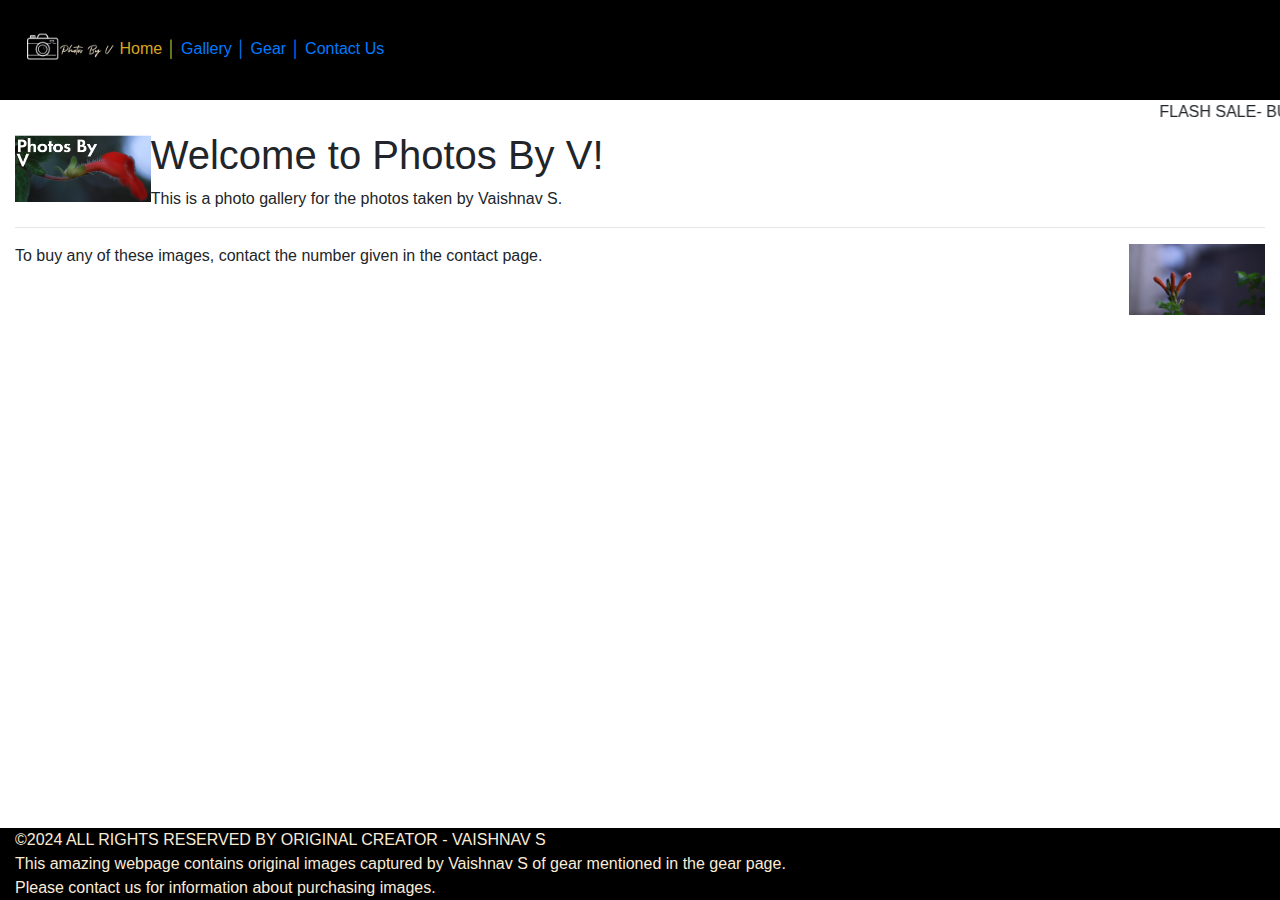
<file: index.html>
<!DOCTYPE html>
<html lang="en">
<head>
    <meta charset="UTF-8">
    <title>Photos By V</title>
  <link rel="stylesheet" href="https://cdn.jsdelivr.net/npm/bootstrap@4.4.1/dist/css/bootstrap.min.css" integrity="sha384-Vkoo8x4CGsO3+Hhxv8T/Q5PaXtkKtu6ug5TOeNV6gBiFeWPGFN9MuhOf23Q9Ifjh" crossorigin="anonymous">
  <link rel="stylesheet" href="style.css">
</head>
<body>
<div style="background-color: black; color: antiquewhite;" class="container-fluid">

  <img style="height: 100px; width: 100px" href="index.html" src="Photos_By_V-removebg-preview%20(1).png">
  <a style="color: goldenrod;" href="index.html">Home │  </a>
  <a href="gallery.html">Gallery │  </a>
  <a href="gear.html">Gear │ </a>
  <a href="contact-us.html">Contact Us</a>
</div>
<marquee scrollamount="15">FLASH SALE- BUY ALL IMAGES FOR JUST $1,000,000,000!</marquee>
<section  class="container-fluid">
<img src="Photos%20By.png" style="height: 71.43px; width: 135.71px; float:left;">
<h1>Welcome to Photos By V!</h1>
    <p>This is a photo gallery for the photos taken by Vaishnav S.</p>
    <hr>
    <img src="IMG_4470.JPG" style="height: 71.43px; width: 135.71px; float:right">
    <p>To buy any of these images, contact the number given in the contact page.</p>
    <a style="text-decoration: none"  href="core.html">‎ ‎ ‎ ‎ ‎ ‎ ‎ ‎ ‎ ‎ ‎ ‎ ‎ ‎ </a>
</section>
<div style="position:fixed; bottom: 0px; background-color: black; color: antiquewhite;" class="container-fluid">
    ©2024 ALL RIGHTS RESERVED BY ORIGINAL CREATOR - VAISHNAV S
    <br>
  This amazing webpage contains original images captured by Vaishnav S of gear mentioned in the gear page.
    <br>
    Please contact us for information about purchasing images.
    <br>
</div>
</body>
</html>
</file>
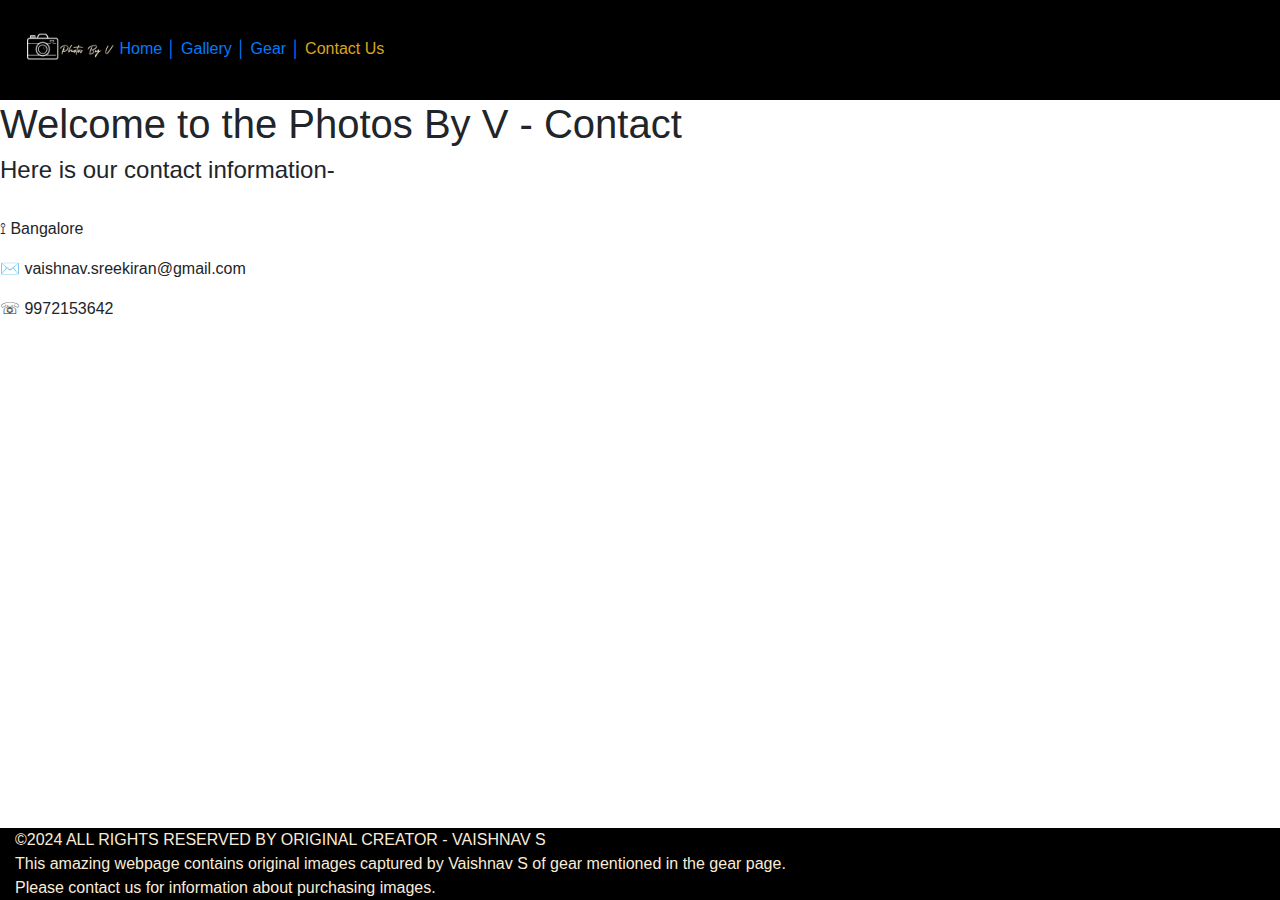
<file: contact-us.html>
<!DOCTYPE html>
<html lang="en">
<head>
    <meta charset="UTF-8">
    <title>Photos By V</title>
    <link rel="stylesheet" href="https://cdn.jsdelivr.net/npm/bootstrap@4.4.1/dist/css/bootstrap.min.css" integrity="sha384-Vkoo8x4CGsO3+Hhxv8T/Q5PaXtkKtu6ug5TOeNV6gBiFeWPGFN9MuhOf23Q9Ifjh" crossorigin="anonymous">
    <link rel="stylesheet" href="style.css">
</head>
<body>
<div style="background-color: black; color: antiquewhite;" class="container-fluid">

    <img style="height: 100px; width: 100px" href="index.html" src="Photos_By_V-removebg-preview%20(1).png">
    <a href="index.html">Home │   </a>
    <a href="gallery.html">Gallery │ </a>
    <a href="gear.html">Gear  │  </a>
    <a style="color: goldenrod;"  href="contact-us.html">Contact Us</a>
</div>
<h1>Welcome to the Photos By V - Contact</h1>
<h4>Here is our contact information-</h4>
<a style="text-decoration: none"  href="core.html">‎ ‎ ‎ ‎ ‎ ‎ ‎ ‎ ‎ ‎ ‎ ‎ ‎ ‎ </a>
<p>⟟ Bangalore</p>
<p>✉ vaishnav.sreekiran@gmail.com</p>
<p>☏ 9972153642</p>
<div style="position:fixed; bottom: 0px; background-color: black; color: antiquewhite;" class="container-fluid">
    ©2024 ALL RIGHTS RESERVED BY ORIGINAL CREATOR - VAISHNAV S
    <br>
    This amazing webpage contains original images captured by Vaishnav S of gear mentioned in the gear page.
    <br>
    Please contact us for information about purchasing images.
    <br>
</div>
</body>
</html>
</file>
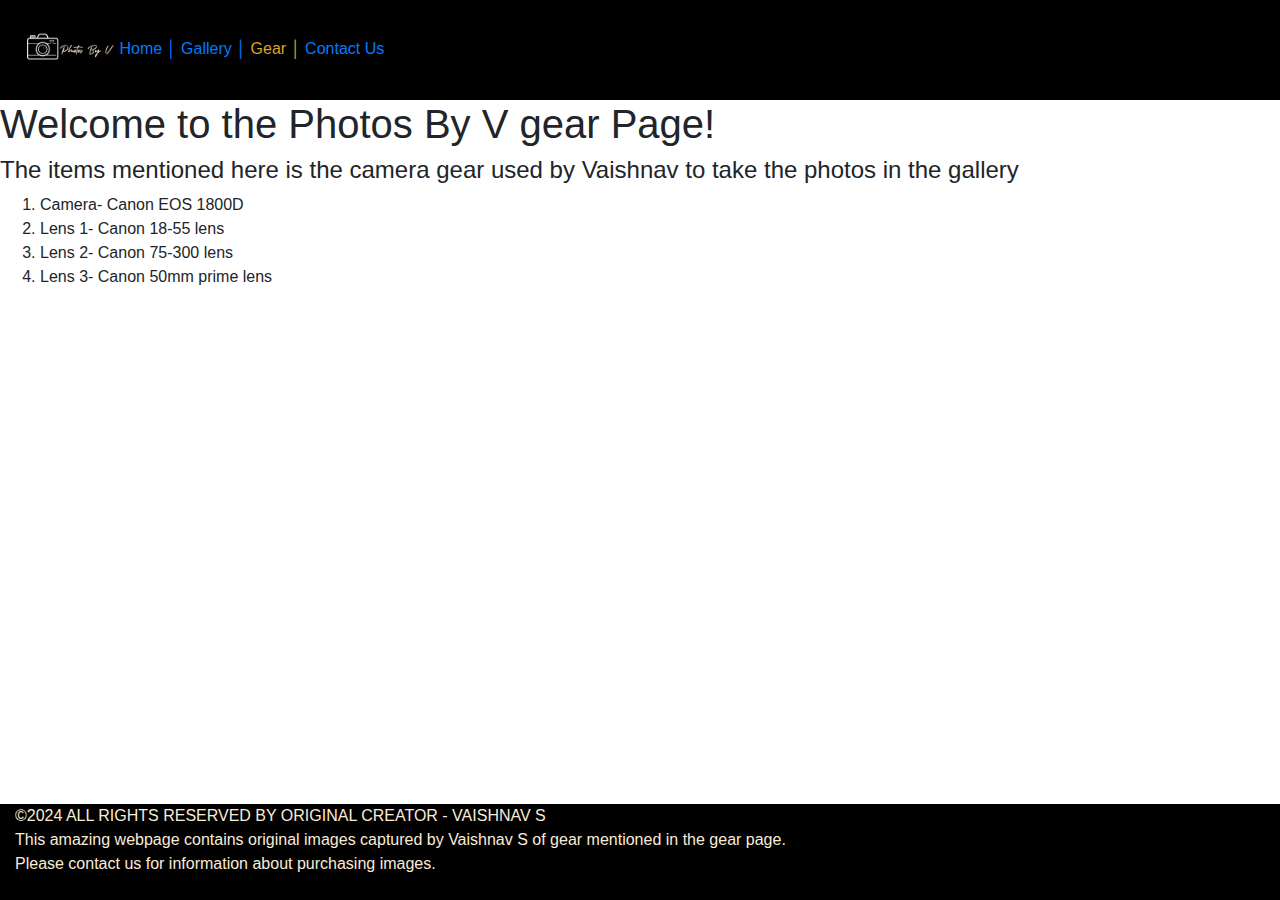
<file: gear.html>
<!DOCTYPE html>
<html lang="en">
<head>
    <meta charset="UTF-8">
    <title>Photos By V</title>
    <link rel="stylesheet" href="https://cdn.jsdelivr.net/npm/bootstrap@4.4.1/dist/css/bootstrap.min.css" integrity="sha384-Vkoo8x4CGsO3+Hhxv8T/Q5PaXtkKtu6ug5TOeNV6gBiFeWPGFN9MuhOf23Q9Ifjh" crossorigin="anonymous">
    <link rel="stylesheet" href="style.css">
</head>
<body>
<div style="background-color: black; color: antiquewhite;" class="container-fluid">

    <img style="height: 100px; width: 100px" href="index.html" src="Photos_By_V-removebg-preview%20(1).png">
    <a href="index.html">Home │  </a>
    <a href="gallery.html">Gallery │ </a>
    <a style="color: goldenrod;" href="gear.html">Gear │ </a>
    <a href="contact-us.html">Contact Us</a>
</div>
<h1>Welcome to the Photos By V gear Page!</h1>
<h4>The items mentioned here is the camera gear used by Vaishnav to take the photos in the gallery</h4>
<ol>
    <li>Camera- Canon EOS 1800D</li>
    <li>Lens 1- Canon 18-55 lens</li>
    <li>Lens 2- Canon 75-300 lens</li>
    <li>Lens 3- Canon 50mm prime lens</li>
</ol>
<div style="position:fixed; bottom: 0px; background-color: black; color: antiquewhite;" class="container-fluid">
    ©2024 ALL RIGHTS RESERVED BY ORIGINAL CREATOR - VAISHNAV S
    <br>
    This amazing webpage contains original images captured by Vaishnav S of gear mentioned in the gear page.
    <br>
    Please contact us for information about purchasing images.
    <br>
    <a style="text-decoration: none"  href="core.html">‎ ‎ ‎ ‎ ‎ ‎ ‎ ‎ ‎ ‎ ‎ ‎ ‎ ‎ </a>
    <br>
</div>
</body>
</html>
</file>
<file: style.css>
nav{
background-color: black;
    color: antiquewhite;
}
</file>
